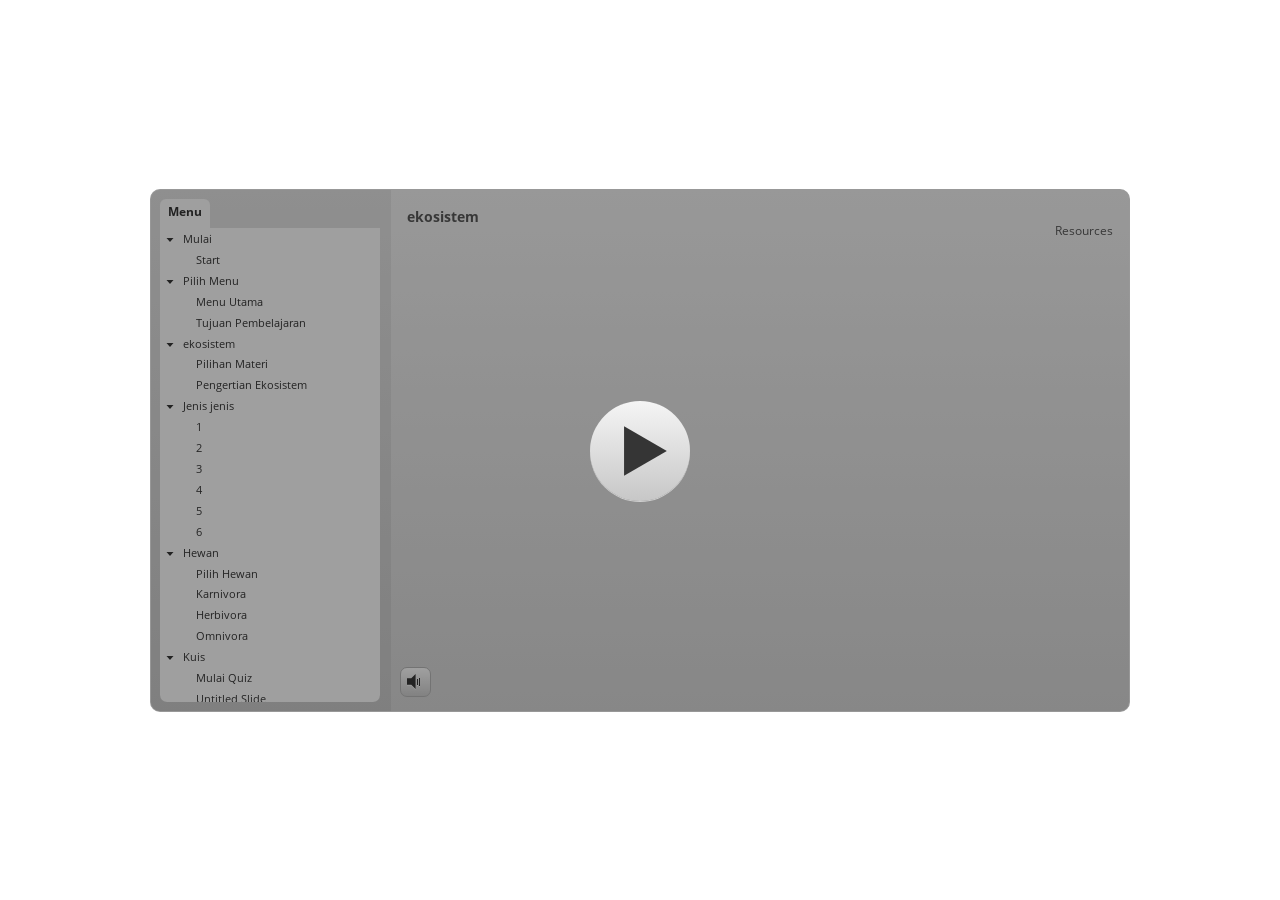
<file: index.html>
<!DOCTYPE html>
<html lang="en-US">
<head>
  <meta charset="utf-8">
  <!-- Created using Storyline 3 - http://www.articulate.com  -->
  <!-- version: 3.10.22406.0 -->
  <title>ekosistem</title>
  <meta http-equiv="x-ua-compatible" content="IE=edge" />
  <meta name="viewport" content="width=device-width, initial-scale=1.0, user-scalable=no, shrink-to-fit=no, minimal-ui" />
  <meta name="apple-mobile-web-app-capable" content="yes" />
  <style>
    html, body { height: 100%; padding: 0; margin: 0 }
    #app { height: 100%; width: 100%; }
  </style>
  
  <script>window.THREE = { };</script>
</head>
<body style="background: #FFFFFF" class="cs-HTML theme-classic">
  <!-- 360 -->
  <script>!function(e){function n(e,i){return e.test(i)}function i(e){var i=e||navigator.userAgent,o=i.split("[FBAN");if(void 0!==o[1]&&(i=o[0]),this.apple={phone:n(t,i),ipod:n(d,i),tablet:!n(t,i)&&n(s,i),device:n(t,i)||n(d,i)||n(s,i)},this.amazon={phone:n(h,i),tablet:!n(h,i)&&n(a,i),device:n(h,i)||n(a,i)},this.android={phone:n(h,i)||n(b,i),tablet:!n(h,i)&&!n(b,i)&&(n(a,i)||n(r,i)),device:n(h,i)||n(a,i)||n(b,i)||n(r,i)},this.windows={phone:n(l,i),tablet:n(p,i),device:n(l,i)||n(p,i)},this.other={blackberry:n(f,i),blackberry10:n(u,i),opera:n(c,i),firefox:n(A,i),chrome:n(w,i),device:n(f,i)||n(u,i)||n(c,i)||n(A,i)||n(w,i)},this.seven_inch=n(v,i),this.any=this.apple.device||this.android.device||this.windows.device||this.other.device||this.seven_inch,this.phone=this.apple.phone||this.android.phone||this.windows.phone,this.tablet=this.apple.tablet||this.android.tablet||this.windows.tablet,"undefined"==typeof window)return this}function o(){var e=new i;return e.Class=i,e}var t=/iPhone/i,d=/iPod/i,s=/iPad/i,b=/(?=.*\bAndroid\b)(?=.*\bMobile\b)/i,r=/Android/i,h=/(?=.*\bAndroid\b)(?=.*\bSD4930UR\b)/i,a=/(?=.*\bAndroid\b)(?=.*\b(?:KFOT|KFTT|KFJWI|KFJWA|KFSOWI|KFTHWI|KFTHWA|KFAPWI|KFAPWA|KFARWI|KFASWI|KFSAWI|KFSAWA)\b)/i,l=/IEMobile/i,p=/(?=.*\bWindows\b)(?=.*\bARM\b)/i,f=/BlackBerry/i,u=/BB10/i,c=/Opera Mini/i,w=/(CriOS|Chrome)(?=.*\bMobile\b)/i,A=/(?=.*\bFirefox\b)(?=.*\bMobile\b)/i,v=new RegExp("(?:Nexus 7|BNTV250|Kindle Fire|Silk|GT-P1000)","i");"undefined"!=typeof module&&module.exports&&"undefined"==typeof window?module.exports=i:"undefined"!=typeof module&&module.exports&&"undefined"!=typeof window?module.exports=o():"function"==typeof define&&define.amd?define("isMobile",[],e.isMobile=o()):e.isMobile=o()}(this);
    window.isMobile.apple.tablet = window.isMobile.apple.tablet ||
      (navigator.platform === 'MacIntel' && navigator.maxTouchPoints > 1);
    window.isMobile.apple.device = window.isMobile.apple.device || window.isMobile.apple.tablet;
    window.isMobile.tablet = window.isMobile.tablet || window.isMobile.apple.tablet;
    window.isMobile.any = window.isMobile.any || window.isMobile.apple.tablet;
  </script>

  <div id="focus-sink" aria-hidden="true" tabIndex=-1"></div>

  <div id="preso"></div>
  <script>
    window.DS = {};
    window.globals = {
      DATA_PATH_BASE: '',
      HAS_FRAME: true,
      HAS_SLIDE: true,

      lmsPresent: false,
      tinCanPresent: false,
      cmi5Present: false,
      aoSupport: false,
      scale: 'noscale',
      captureRc: false,
      browserSize: 'optimal',
      bgColor: '#FFFFFF',
      features: '',
      themeName: 'classic',
      preloaderColor: '#FFFFFF',
      suppressAnalytics: false,
      productChannel: 'perpetual',
      publishSource: 'storyline',
      aid: '',
      cid: '6756d218-672c-474a-a821-30c484933a01',
      playerVersion: '3.10.22406.0',
      maxIosVideoElements: 5,

      
      parseParams: function(qs) {
        if (window.globals.parsedParams != null) {
          return window.globals.parsedParams;
        }
        qs = (qs || window.location.search.substr(1)).split('+').join(' ');
        var params = {},
            tokens,
            re = /[?&]?([^=]+)=([^&]*)/g;

        while (tokens = re.exec(qs)) {
          params[decodeURIComponent(tokens[1]).trim()] =
            decodeURIComponent(tokens[2]).trim();
        }
        window.globals.parsedParams = params;
        return params;
      }

    };

    (function() {

      var classTypes = [ 'desktop', 'mobile', 'phone', 'tablet' ];

      var addDeviceClasses = function(prefix, testObj) {
        var curr, i;
        for (i = 0; i < classTypes.length; i++) {
          curr = classTypes[i];
          if (testObj[curr]) {
            document.body.classList.add(prefix + curr);
          }
        }
      };

      var params = window.globals.parseParams(),
          isDevicePreview = params.devicepreview === '1',
          isPhoneOverride = params.deviceType === 'phone' || (isDevicePreview && params.phone == '1'),
          isTabletOverride = (params.deviceType === 'tablet' || isDevicePreview) && !isPhoneOverride,
          isMobileOverride = isPhoneOverride || isTabletOverride;

      var deviceView = {
        desktop: !window.isMobile.any && !isMobileOverride,
        mobile: window.isMobile.any || isMobileOverride,
        phone: isPhoneOverride || (window.isMobile.phone && !isTabletOverride),
        tablet: isTabletOverride || window.isMobile.tablet
      };

      window.globals.deviceView = deviceView;
      window.isMobile.desktop = !window.isMobile.any;
      window.isMobile.mobile = window.isMobile.any;

      addDeviceClasses('view-', deviceView);

    })();
  </script>
  
  <script src='story_content/user.js' type=text/javascript></script>
  <div class="slide-loader"></div>

  <script type="text/javascript">
    if (window.globals.deviceView.isMobile) { var doc = document, loader = doc.body.querySelector('.slide-loader'); [ 1, 2, 3 ].forEach(function(n) { var d = doc.createElement('div'); d.style.backgroundColor = window.globals.preloaderColor; d.classList.add('mobile-loader-dot'); d.classList.add('dot' + n); loader.appendChild(d); }); }
  </script>

  <div class="mobile-load-title-overlay" style="display: none">
    <div class="mobile-load-title">ekosistem</div>
  </div>

  <div class="mobile-chrome-warning"></div>

  <script>
    
    if (window.autoSpider && window.vInterfaceObject) {
      document.querySelector('.mobile-load-title-overlay').style.display = 'none';
    }
  </script>

  

  <link rel="stylesheet" href="html5/data/css/output.min.css" data-noprefix />
</body>
<script src="html5/lib/scripts/ds-bootstrap.min.js"></script>
</html>
</file>
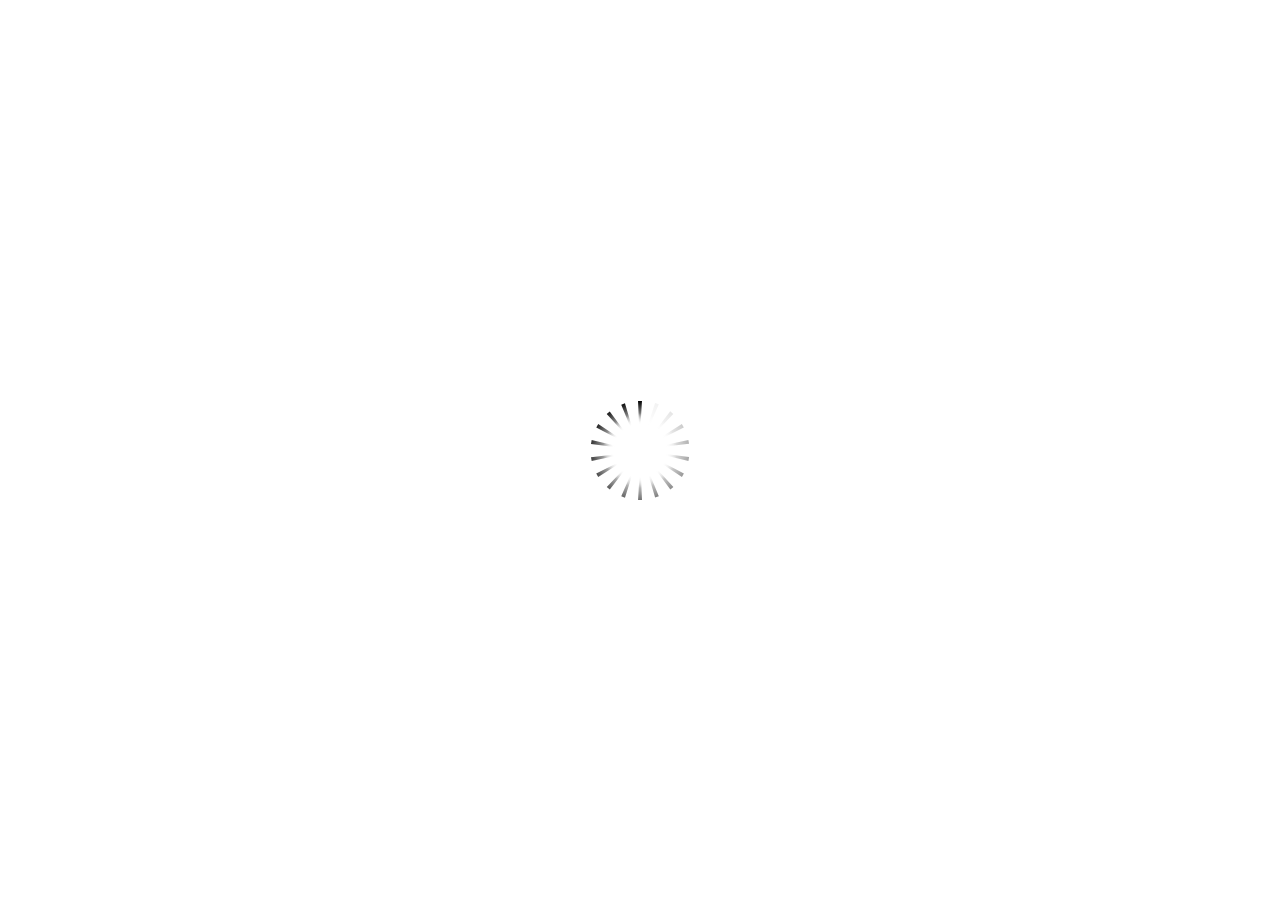
<file: Ekosistem_Story.html>
<!DOCTYPE HTML>
<html style="height: 100%;" lang="en-US">
<head>
    
    <meta http-equiv="Content-Type" content="text/html;charset=utf-8">
    <!-- Created using Storyline 3 - http://www.articulate.com  -->
    <!-- version: 3.10.22406.0 -->

    <title>ekosistem</title>
    <style>
        body {
            background: #ffffff;
            overflow: hidden;
        }

        html, body, table {
            height: 100%;
            width: 100%;
            margin: 0;
            padding: 0;
            border: 0;
        }

        table td {
            vertical-align: middle;
            text-align: center;
        }

        #nosupport {
            background: #f5f5f5;
            margin: 50px 65px;
            border: 1px solid #d5d5d5;
            width: calc(100% - 130px);
            height: calc(100% - 100px);
        }

        p {
            font-family: 'Helvetica Neue', Helvetica, Arial, Verdana, sans-serif;
            font-size: 12pt;
            color: #303030;
        }

        a {
            color: #2D9DDA;
            text-decoration: none !important;
        }

    </style>
    <script>
        var html5Supported = true;

    </script>
    <!--[if lte IE 9]><script>html5Supported = false;</script><![endif]-->

    <script type="text/javascript">

        function routePlayer() {

            var settings = {
                lmsEnabled: false,
                tincanEnabled: false,
                aoEnabled: false,
                runtimeOrder: [{"type":"html5","url":"story_html5.html"},{"type":"flash","url":"story_flash.html"}],
                warnOnCommitFail: false
            };

            var PARAM_WARN_ON_COMMIT = {name: 'warncommit', value: 1},
                    PARAM_LMS = {name: 'lms', value: 1},
                    PARAM_TINCAN = {name: 'tincan', value: true},
                    PARAM_AO = {name: 'aosupport', value: true};

            var detection = {
                agent: navigator.userAgent,

                flashEnabled: function() {
                    var description, version, flashAX,
                            plugin = navigator.plugins["Shockwave Flash"];

                    if (plugin != null) {
                        description = plugin.description.split(" ");
                        version = Number(description[description.length - 2]);

                        return (version >= 10) || isNaN(version);
                    } else {
                        try {
                            flashAX = new ActiveXObject("ShockwaveFlash.ShockwaveFlash.10");
                            return (flashAX != null);
                        } catch (e) {
                        }
                    }

                    return false;
                },
				
                isFlashWaiting: function() {
                    var html = '',
                    divFlash = document.getElementById('flashCheck'),
                    player;

                    html += '<object width="100px" height="100px" id="player" type="application/x-shockwave-flash">';
                    html += '<param name="name" value="player" />';
                    html += '<param name="wmode" value="opaque" />';
                    html += '<param name="allowScriptAccess" value="always" />';
                    html += '</object>';

                    divFlash.innerHTML = html;
                    player = document.getElementById('player');

                    return player != null && player.getBoundingClientRect().width > 0;
                },

                html5Enabled: function() {
                    return html5Supported;
                },

                ampEnabled: function() {
                    return ((this.isIOS() && this.isIPad()) || this.isAndroid());
                },

                isIOS: function() {
                    return (this.agent.indexOf("AppleWebKit/") > -1 && this.agent.indexOf("Mobile/") > -1)
                },

                isAndroid: function() {
                    return (this.agent.indexOf("Android") > -1);
                },

                isIPad: function() {
                    return (this.agent.indexOf("iPad") > -1);
                },

                isEdge: function() {
                    var hasGlCapability = (function() {
                        var canv = document.createElement('canvas'),
                            gl = canv.getContext('webgl') || canv.getContext('experimental-webgl');
                        canv = null;
                        return gl != null;
                    }());
                    return window.MSBlobBuilder != null && window.msCrypto == null && hasGlCapability;
                }
            };

            var router = {

                init: function() {
                    var i, url, launchInfo,
                        redirected = false,
                        order = settings.runtimeOrder,
                        launchMap = {
                            flash: {
                                isEnabled: 'flashEnabled',
                                getParams: 'getFlashParams',
                                delim: '?'
                            },
                            html5: {
                                isEnabled: 'html5Enabled',
                                getParams: 'getHtml5Params',
                                delim: '?'
                            },
                            amp: {
                                isEnabled: 'ampEnabled',
                                getParams: 'getAmpParams',
                                delim: '#'
                            }
                        };

                    if (document.location.search.toLowerCase().indexOf('forceflash') != -1) {
                        this.moveFlashToStartOfOrder(order);
                    }

                    for (i = 0; i < order.length; i++) {
                        launchInfo = launchMap[order[i].type];
                        url = order[i].url;

                        if (detection[launchInfo.isEnabled]()) {
                            this.redirect(url, this[launchInfo.getParams](), launchInfo.delim);
                            redirected = true;
                            break;
                        }
                    }

                    if (!redirected) {
                        if (
                            detection.isEdge() &&
                            order[0].type === 'flash' &&
                            detection.isFlashWaiting()
                        ) {
                            launchInfo = launchMap[order[0].type];
                            url = order[0].url;
                            this.redirect(url, this[launchInfo.getParams](), launchInfo.delim);
                        } else {
                            document.getElementById('nosupport').style.visibility = 'visible';
                        }
                    }
                },

                moveFlashToStartOfOrder: function (order) {
                    var i,
                        flashIndex = -1;
                    for (i = 0; i < order.length; i++) {
                        if (order[i].type == "flash") {
                            flashIndex = i;
                            break;
                        }
                    }
                    if (flashIndex != -1) {
                        order.splice(0, 0, order.splice(flashIndex, 1)[0]);
                    }
                },

                getQueryString: function (params) {
                    params = params || [];
                    var i,
                            queryString = document.location.search.substr(1),
                            paramArr = queryString.length > 0 ? queryString.split('&') : [];

                    for (i = 0; i < params.length; i++) {
                        paramArr.push([params[i].name, params[i].value].join('='));
                    }

                    return paramArr.join('&');
                },

                formatUrl: function (url, params, delim) {
                    delim = delim || '?';

                    var queryString = this.getQueryString(params);

                    if (queryString != null && queryString.length > 0) {
                        return [url, queryString].join(delim);
                    }

                    return url;
                },

                redirect: function (url, params, delim) {
                    window.location.replace(this.formatUrl(url, params, delim));
                },

                getFlashParams: function () {
                    return [];
                },

                getHtml5Params: function () {
                    var params = [];
                    if (settings.tincanEnabled) {
                        params.push(PARAM_TINCAN);
                    } else if (settings.lmsEnabled) {
                        params.push(PARAM_LMS);
                        if (settings.warnOnCommitFail) {
                            params.push(PARAM_WARN_ON_COMMIT);
                        }
                    }

                    return params;
                },

                getAmpParams: function () {
                    var tincanProto = settings.aoEnabled || settings.tincanEnabled,
                            params = [];
                    // build AMP params
                    if (tincanProto) {
                        params.push(PARAM_TINCAN);
                        if (settings.aoEnabled) {
                            params.push(PARAM_AO);
                        }
                    }
                    return params;
                }
            };

            router.init();
        };

    </script>
</head>
<body onload="routePlayer()" style="height: 100%;">
<div id="nosupport" style="visibility: hidden;">
    <table>
        <tr>
            <td>
                <p>
                    <svg xmlns="http://www.w3.org/2000/svg" width="90.2" height="74.9" viewBox="0 0 90 75" version="1.1">
                        <g transform="scale(.1)">
                            <path d="m409 7c54-25 106 20 130 66 106 170 213 340 320 510 17 28 32 63 19 96-14 36-55 51-91 51-224 1-448 0-672 0-35 1-76-3-100-33-26-32-15-77 5-108 107-173 216-344 324-517 16-26 35-53 65-65z"
                                  fill="#4c4c4c"></path>
                            <path d="m419 57c26-20 55 4 68 27 109 174 218 348 328 522 9 17 23 35 17 55-11 20-36 18-55 19-224 0-447 0-670 0-20-1-46 1-57-19-5-18 6-34 14-48 109-174 218-348 327-522 9-12 17-25 28-34z"
                                  fill="#f5f5f5"></path>
                            <path d="m429 179c25-12 58 8 56 35-1 81-5 161-10 242 2 32-49 39-57 9-7-73-6-146-11-219-1-24-4-56 22-67zM430 539 430 539 430 539c45-24 80 53 32 72-45 24-80-53-32-72z"
                                  fill="#4c4c4c"></path>
                        </g>
                    </svg>
                </p>
                <p>This course cannot be played.</p>
                <p><a href="https://ipc.articulate.com/slw/3/en/cannotplay/">Learn More</a></p>

            </td>
        </tr>
    </table>
</div>
<div id="flashCheck" style="visibility: hidden" >
</div>
</body>
</html>
</file>
